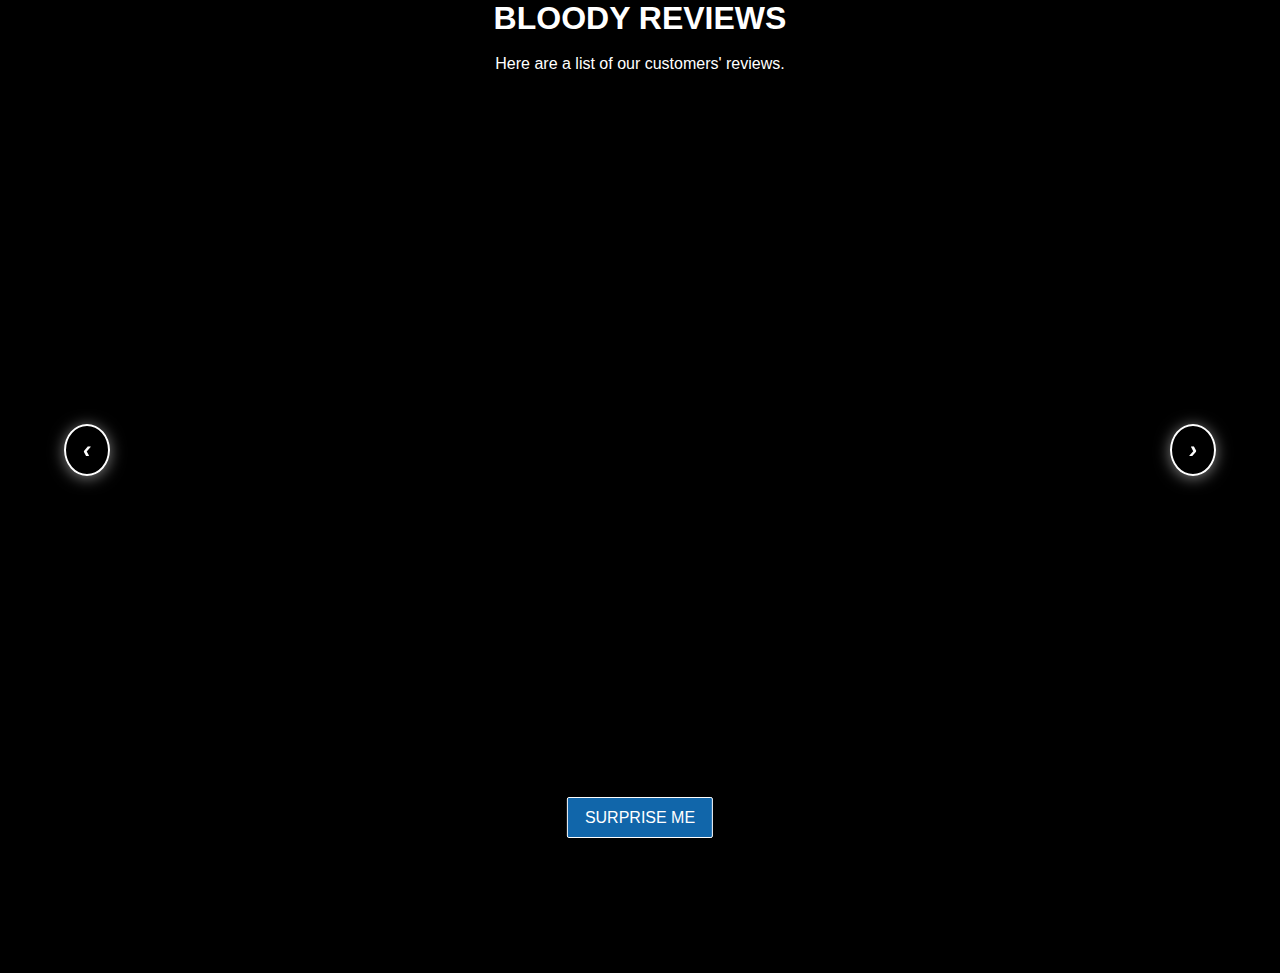
<file: index.html>
<!DOCTYPE html>
<html lang="en">

<head>
  <meta charset="UTF-8">
  <meta name="viewport" content="width=device-width, initial-scale=1.0">
  <meta http-equiv="X-UA-Compatible" content="ie=edge">
  <title>Bloody Carousel</title>
  <link rel="stylesheet" href="carousel1.css">
</head>

<body>
<div class="body">
     <h1>BLOODY REVIEWS</h1><br>
     <p>Here are a list of our customers' reviews.</p>
</div>
<div class="main">
    <div id="slide-container">
      <div class="slides current">
          <img src="images (30).jpeg">
          <h1 class="head">1</h1>
          <h3>John Smith</h3>
          <h4 class="job">Copywriter</h4>
          <p class="info">I cannot begin to explain how thrilled I am with the work you have been doing. Your website is one of the best I have seen. Thanks so much for what you do.</p>
      </div>
      <div class="slides">
          <img src="images (15).jpeg">
        <h1 class="head">2</h1>
          <h3>Whitney Houston</h3>
          <h4 class="job">Singer</h4>
          <p class="info">Words are not enough to declare my gratitude, so I will love to dedicate my new album to Hopey_Baebie. Well done, baby girl.</p>
      </div>
      <div class="slides">
          <img src="images (20).jpeg">
        <h1 class="head">3</h1>
          <h3>Sir. Kelly of Folorunson</h3>
          <h4 class="job">Student Teacher</h4>
          <p class="info">I don't even know what I am doing here becausse I'm already late for school, but I just want to say that Hope is a dedicated bumbum with a very cutey waist.</p>
      </div>
      <div class="slides">
          <img src="images (18).jpeg">
        <h1 class="head">4</h1>
          <h3>Jenny Love</h3>
          <h4 class="job">Observationist</h4>
          <p class="info">Omo, it's the way Hope jumped up from the bed looking as if she wants to kill somebody, only because they brought the light and she wanted to code.</p>
      </div>
      <div class="slides slidelast">
          <img src="images (17).jpeg">
        <h1 class="head">5</h1>
          <h3>Sir. Muiz of Bakarson</h3>
          <h4 class="job">Web Developer</h4>
          <p class="info">I don't have anything to say and you know. My own is just "Show me results". Ko ju be yen lo. SHOW ME RESULTS.</p>
      </div>
    </div>
    <i class="fa fa-angle-left prev" id="prev">&lsaquo;</i>
    <i class="fa fa-angle-right next" id="next">&rsaquo;</i>
    <a onclick="random()">SURPRISE ME</a>
  </div>
</body>
<script src="carousel1.js"></script>
</html>
</file>
<file: carousel1.css>
* {
  margin:0;
  padding:0;
  font-family: 'Lucida Sans', 'Lucida Sans Regular', 'Lucida Grande', 'Lucida Sans Unicode', Geneva, Verdana, sans-serif;
}

body {
  height:100%;
  width:100%;
  background:black;
  color: white;
  text-align: center;
}

.main {
  position:relative;
  height:100vh;
  width:100%;
  color: white;
}

#slide-container {
  position:relative;
  height:100vh;
  width:100%;
}

.slides {
  position:absolute;
  height:100%;
  width:100%;
  display:flex;
  flex-direction:column;
  align-items:center;
  justify-content:center;
  overflow:hidden;
  opacity:0;
  transition:0.3s ease-in-out;
}

.current {
  z-index:1;
  opacity:1;
}

img {
  border-radius: 50%;
  max-width: 150px;
  max-height: 155px;
  margin-left:-500%;
  transition:0.3s linear;
}

.current img {
  animation:animateHeading 0.3s linear forwards 1;
  animation-delay:0.2s;
}

@keyframes animateHeading {
  to {
    margin-left:0;
  }
}

.head {
  color: #fff;
  font-family: Georgia, 'Times New Roman', Times, serif;
  font-weight: 800;
  font-size: 2em;
  margin-left:-500%;
  transition:0.3s linear;
  }

.current .head {
  animation: animateh1 0.3s 0.2s linear forwards 1;
  }

  @keyframes animateh1 {
    to {
      margin-left:0;
    }
  }


h3 {
  color: cornflowerblue;
  font-family: Georgia, 'Times New Roman', Times, serif;
  font-weight: 800;
  font-size: 2em;
  margin-left:-500%;
  transition:0.3s linear;
  }

.current h3 {
  animation: animateHeading 0.3s 0.2s linear forwards 1;
  }

  @keyframes animateHeading {
    to {
      margin-left:0;
    }
  }

h4 {
  font-family: 'Lucida Sans', 'Lucida Sans Regular', 'Lucida Grande', 'Lucida Sans Unicode', Geneva, Verdana, sans-serif;
  color: sandybrown;
  margin-right:-500%;
  transition:0.3s linear;
  }

.current h4 {
  animation: animateh4 0.3s 0.2s linear forwards 1;  
}

@keyframes animateh4 {
  to {
    margin-right:0;
  }
}

.slides p {
  font-style: italic;
  font-family: Georgia, 'Times New Roman', Times, serif;
  margin-right:-500%;
  transition:0.3s linear;
  }

.current p {
    animation:animateparagraph 0.3s 0.2s linear forwards 1;    
  }

@keyframes animateparagraph {
    to {
      margin-right:0;
    }
  }

.prev, .next {
  position:fixed;
  color:#fff;
  top:50%;
  transform:translateY(-50%);
  z-index:99;
  font-size:1.5em;
  font-weight:600;
  border:2px solid #fff;
  padding:10px 17px;
  display:flex;
  align-items:center;
  justify-content:center;
  border-radius:50%;
  transition:0.2s ease-in-out;
  cursor:pointer;
  box-shadow:0px 2px 15px rgba(255, 255, 255, 0.5);
  }

.prev {
  left:5%;
}

.next {
  right:5%;
}

.prev:hover, .next:hover {
  background:#16a085;
  border-color:#080808;
}

a{
  position:absolute;
  color:#fff;
  bottom:15%;
  left:50%;
  transform:translateX(-50%);
  z-index:99;
  font-size:1em;
  font-weight:500;
  border:1px solid #fff;
  padding:10px 17px;
  line-height:1.2em;
  display:flex;
  align-items:center;
  justify-content:center;
  border-radius:2px;
  transition:0.2s ease-in-out;
  cursor:pointer;
  text-decoration:none;
  background:#16a;
  box-shadow:0px 2px 5px rgba(0, 0, 0, 0.5);
}

a:hover{
  background:#017fb5;
}
</file>
